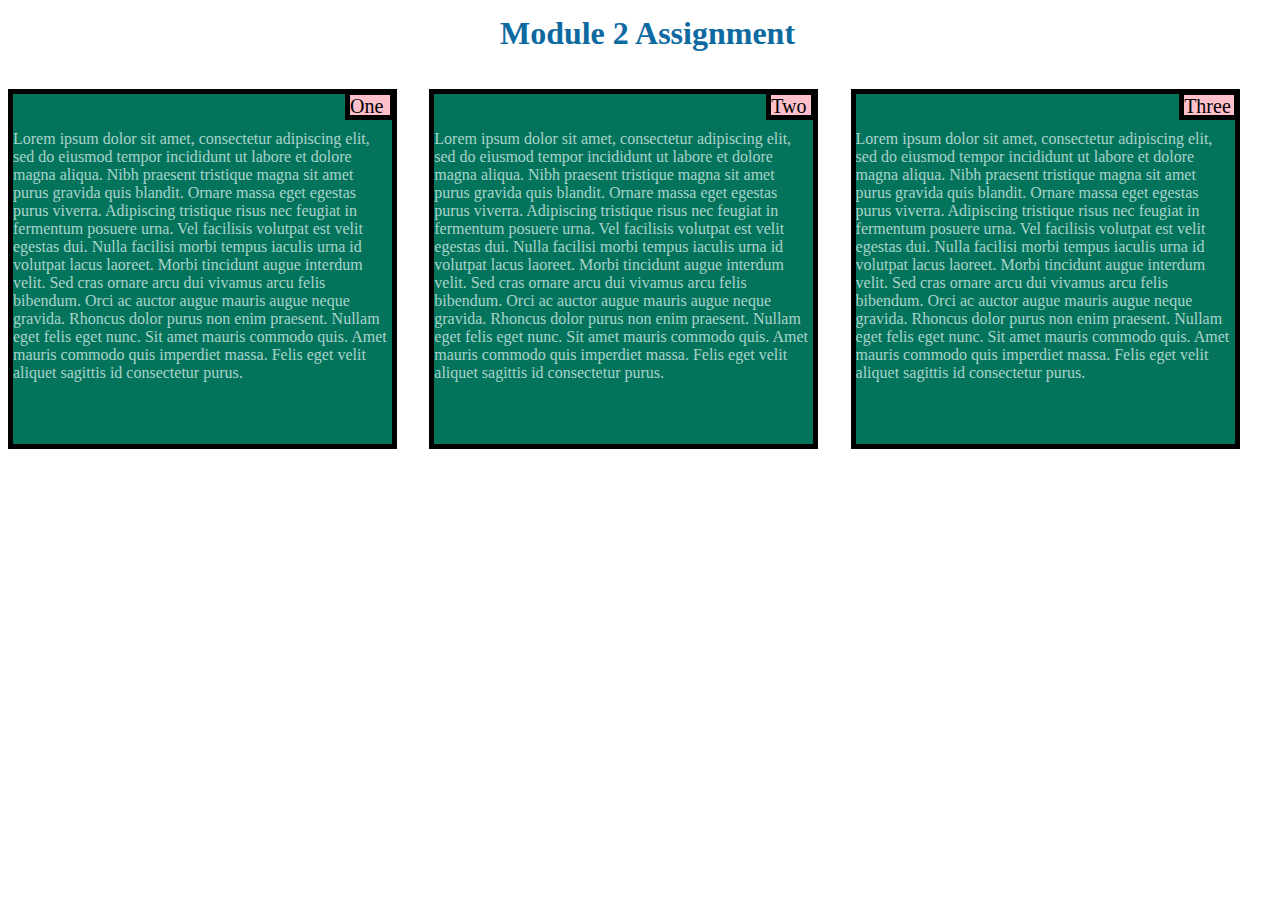
<file: module 2 assignment/index.html>
<!DOCTYPE html>
<html>
<head>
	<meta charset="utf-8">
	<meta name="viewport" content="width=device-width, initial-scale=1">
	<title>Second Module Assignment</title>
	<link href="module2.css" rel="stylesheet" type="text/css">
</head>
<body>
<h1>Module 2 Assignment</h1>
<div class = "row">
	<div id = "container1"  class = "col-lg-4 col-md-2 col-sm-1"> <p><br><br>Lorem ipsum dolor sit amet, consectetur adipiscing elit, sed do eiusmod tempor incididunt ut labore et dolore magna aliqua. Nibh praesent tristique magna sit amet purus gravida quis blandit. Ornare massa eget egestas purus viverra. Adipiscing tristique risus nec feugiat in fermentum posuere urna. Vel facilisis volutpat est velit egestas dui. Nulla facilisi morbi tempus iaculis urna id volutpat lacus laoreet. Morbi tincidunt augue interdum velit. Sed cras ornare arcu dui vivamus arcu felis bibendum. Orci ac auctor augue mauris augue neque gravida. Rhoncus dolor purus non enim praesent. Nullam eget felis eget nunc. Sit amet mauris commodo quis. Amet mauris commodo quis imperdiet massa. Felis eget velit aliquet sagittis id consectetur purus. </p> <div id = "title1"> One </div></div>
	<div id = "container2" class = "col-lg-4 col-md-2 col-sm-1"> <p> <br><br>Lorem ipsum dolor sit amet, consectetur adipiscing elit, sed do eiusmod tempor incididunt ut labore et dolore magna aliqua. Nibh praesent tristique magna sit amet purus gravida quis blandit. Ornare massa eget egestas purus viverra. Adipiscing tristique risus nec feugiat in fermentum posuere urna. Vel facilisis volutpat est velit egestas dui. Nulla facilisi morbi tempus iaculis urna id volutpat lacus laoreet. Morbi tincidunt augue interdum velit. Sed cras ornare arcu dui vivamus arcu felis bibendum. Orci ac auctor augue mauris augue neque gravida. Rhoncus dolor purus non enim praesent. Nullam eget felis eget nunc. Sit amet mauris commodo quis. Amet mauris commodo quis imperdiet massa. Felis eget velit aliquet sagittis id consectetur purus. </p><div id = "title2"> Two </div></div>
	<div id = "container3" class = "col-lg-4 col-md-2 col-sm-1"> <p> <br><br> Lorem ipsum dolor sit amet, consectetur adipiscing elit, sed do eiusmod tempor incididunt ut labore et dolore magna aliqua. Nibh praesent tristique magna sit amet purus gravida quis blandit. Ornare massa eget egestas purus viverra. Adipiscing tristique risus nec feugiat in fermentum posuere urna. Vel facilisis volutpat est velit egestas dui. Nulla facilisi morbi tempus iaculis urna id volutpat lacus laoreet. Morbi tincidunt augue interdum velit. Sed cras ornare arcu dui vivamus arcu felis bibendum. Orci ac auctor augue mauris augue neque gravida. Rhoncus dolor purus non enim praesent. Nullam eget felis eget nunc. Sit amet mauris commodo quis. Amet mauris commodo quis imperdiet massa. Felis eget velit aliquet sagittis id consectetur purus. </p> <div id = "title3"> Three</div></div>
	
</div>



</body>
</html>
</file>
<file: module 2 assignment/module2.css>
{
	box-sizing: border-box;
	background-color: #505354;
	font-family: Helvetica;
}

h1 {
    text-align: center;
	margin-left: 15px;
	margin-top: 15px;
	color: #0d6aa1;

}

p{
	background-color: #03735b;
    border: 5px solid black;
    width: 90%;   
    color: #a9d4cb;
    height: 350px;
    overflow: auto;
}
 #container1, #container2, #container3{
	position: relative;
		} 
#title1{
	position: absolute;
	left: 80%;
	top: 4.3%;
	background-color: pink; 
	border: 5px solid black;
	width: 40px;
	height: 20px;
	color: black;
	font-size: 125%
}
#title2{
	position: absolute;
	left: 80%;
	top: 4.3%;
	background-color: pink; 
	border: 5px solid black;
	width: 40px;
	height: 20px;
	color: black;
	font-size: 125%
}
#title3{
	position: absolute;
	left: 78%;
	top: 4.3%;
	background-color: pink; 
	border: 5px solid black;
	width: 50px;
	height: 20px;
	color: black;
	font-size: 125%
}

.row{
	width: 100%;
}

@media (min-width: 992px){
 .col-lg-4{
		float: left;
		width: 33.33%		
	}
}


@media (min-width: 768px) and (max-width: 991px){
	.col-md-2{
		float: left;
		width: 50%;
	}
	
}

@media (max-width: 767px){
	.col-sm-1{
		float: left;
		width: 100%;
	}
	
}
</file>
